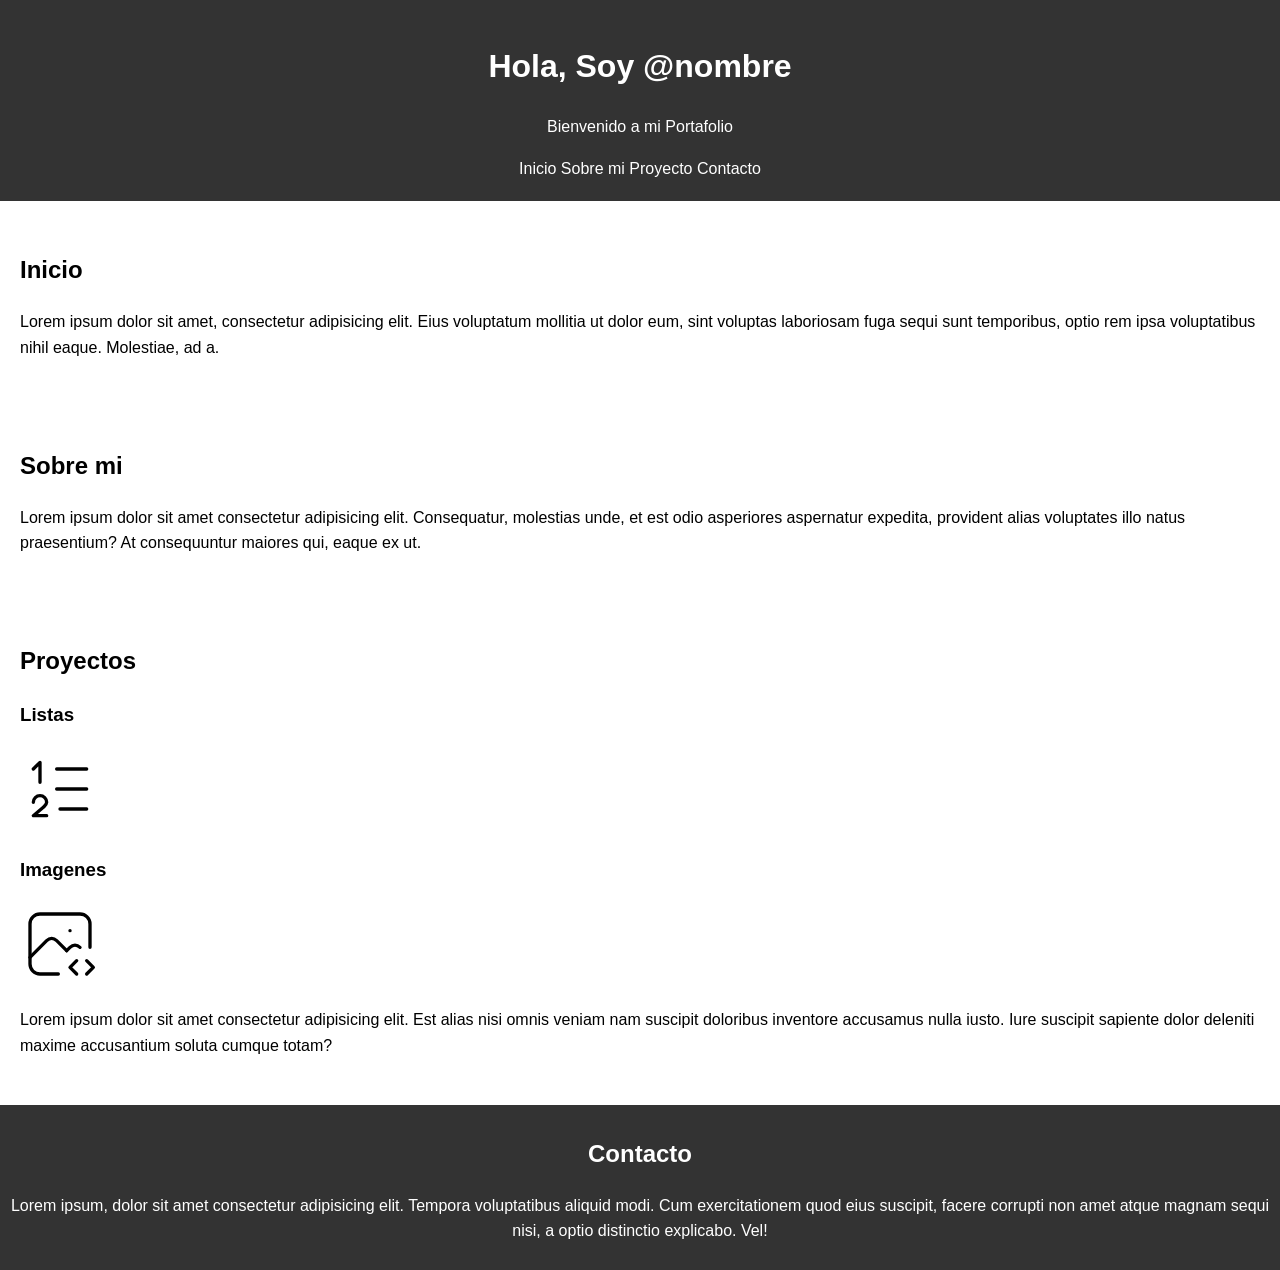
<file: index.html>
<!DOCTYPE html>
<html lang="es">
<head>
    <meta charset="UTF-8">
    <meta name="viewport" content="width=device-width, initial-scale=1.0">    
    <link rel="stylesheet" href="estilos/estilos.css">
    <title>Inicio</title>
</head>
<body>
    
    <!-- Este es el encabezado de mi página -->
    <header>
        <h1>Hola, Soy @nombre</h1>
        <p>Bienvenido a mi Portafolio</p>

        <nav>            
            <a href="">Inicio</a>
            <a href="">Sobre mi</a>
            <a href="">Proyecto</a>
            <a href="">Contacto</a>
        </nav>
    </header>

    <main>

        <section>
            <h2>Inicio</h2>
            <p>Lorem ipsum dolor sit amet, consectetur adipisicing elit. Eius voluptatum mollitia ut dolor eum, sint voluptas laboriosam fuga sequi sunt temporibus, optio rem ipsa voluptatibus nihil eaque. Molestiae, ad a.</p>
        </section>

        <section>
            <h2>Sobre mi</h2>
            <p>Lorem ipsum dolor sit amet consectetur adipisicing elit. Consequatur, molestias unde, et est odio asperiores aspernatur expedita, provident alias voluptates illo natus praesentium? At consequuntur maiores qui, eaque ex ut.</p>
        </section>

        <section>
            <h2>Proyectos</h2>
            <div>
                <!-- Este div enciera un solo icono -->
                <div>
                    <h3>Listas</h3>    
                    <a href="listas.html"> 
                        <svg
                            xmlns="http://www.w3.org/2000/svg"
                            width="80"
                            height="80"
                            viewBox="0 0 24 24"
                            fill="none"
                            stroke="#000000"
                            stroke-width="1"
                            stroke-linecap="round"
                            stroke-linejoin="round"
                        >
                            <path d="M11 6h9" />
                            <path d="M11 12h9" />
                            <path d="M12 18h8" />
                            <path d="M4 16a2 2 0 1 1 4 0c0 .591 -.5 1 -1 1.5l-3 2.5h4" />
                            <path d="M6 10v-6l-2 2" />
                        </svg>
                    </a>
                </div>

                <div>
                    <h3>Imagenes</h3>       
                    <a href="imagenes.html">
                        <svg
                            xmlns="http://www.w3.org/2000/svg"
                            width="80"
                            height="80"
                            viewBox="0 0 24 24"
                            fill="none"
                            stroke="#000000"
                            stroke-width="1"
                            stroke-linecap="round"
                            stroke-linejoin="round"
                        >
                            <path d="M15 8h.01" />
                            <path d="M11.5 21h-5.5a3 3 0 0 1 -3 -3v-12a3 3 0 0 1 3 -3h12a3 3 0 0 1 3 3v7" />
                            <path d="M3 16l5 -5c.928 -.893 2.072 -.893 3 0l3 3" />
                            <path d="M14 14l1 -1c.928 -.893 2.072 -.893 3 0" />
                            <path d="M20 21l2 -2l-2 -2" />
                            <path d="M17 17l-2 2l2 2" />
                        </svg>
                    </a>  
                </div>
                
            </div>
            <p>Lorem ipsum dolor sit amet consectetur adipisicing elit. Est alias nisi omnis veniam nam suscipit doloribus inventore accusamus nulla iusto. Iure suscipit sapiente dolor deleniti maxime accusantium soluta cumque totam?</p>
        </section>

    </main>

    <footer>
        <h2>Contacto</h2>
        <p>Lorem ipsum, dolor sit amet consectetur adipisicing elit. Tempora voluptatibus aliquid modi. Cum exercitationem quod eius suscipit, facere corrupti non amet atque magnam sequi nisi, a optio distinctio explicabo. Vel!</p>
    </footer>
</body>
</html>
</file>
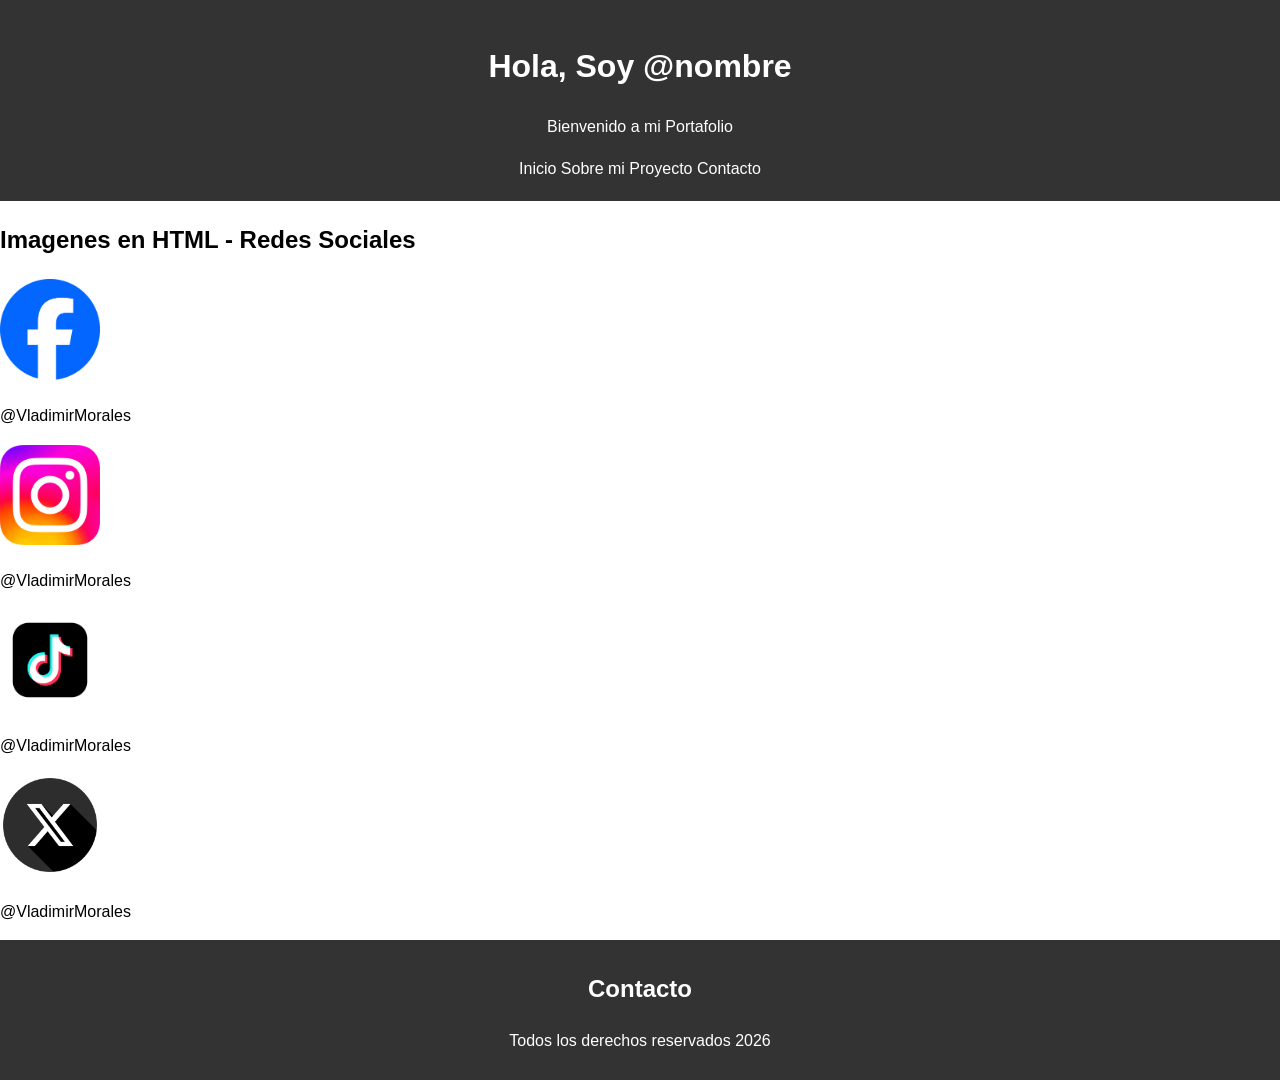
<file: imagenes.html>
<!DOCTYPE html>
<html lang="en">
<head>
    <meta charset="UTF-8">
    <meta name="viewport" content="width=device-width, initial-scale=1.0">
    <link rel="stylesheet" href="estilos/estilos.css">
    <title>Imagenes</title>
</head>
<body>
    <!-- Este es el encabezado de mi página -->
    <header>
        <h1>Hola, Soy @nombre</h1>
        <p>Bienvenido a mi Portafolio</p>

        <nav>            
            <a href="">Inicio</a>
            <a href="">Sobre mi</a>
            <a href="">Proyecto</a>
            <a href="">Contacto</a>
        </nav>
    </header>

    <main>
        <h2>Imagenes en HTML - Redes Sociales</h2>

        <div>
            <img src="img/facebook.png" width="100" alt="Imagen Facebook">
            <p>@VladimirMorales</p>
        </div>

        <div>
            <img src="img/insta.png" width="100" alt="Imagen Intagram">
            <p>@VladimirMorales</p>
        </div>

        <div>
            <img src="img/tiktok.webp" width="100" alt="Imagen tiktok">
            <p>@VladimirMorales</p>
        </div>

        <div>
            <img src="img/x.png" width="100" alt="Imagen X">
            <p>@VladimirMorales</p>
        </div>
    </main>
    
    <footer>
        <h2>Contacto</h2>
        <p>Todos los derechos reservados 2026</p>
    </footer>
</body>
</html>
</file>
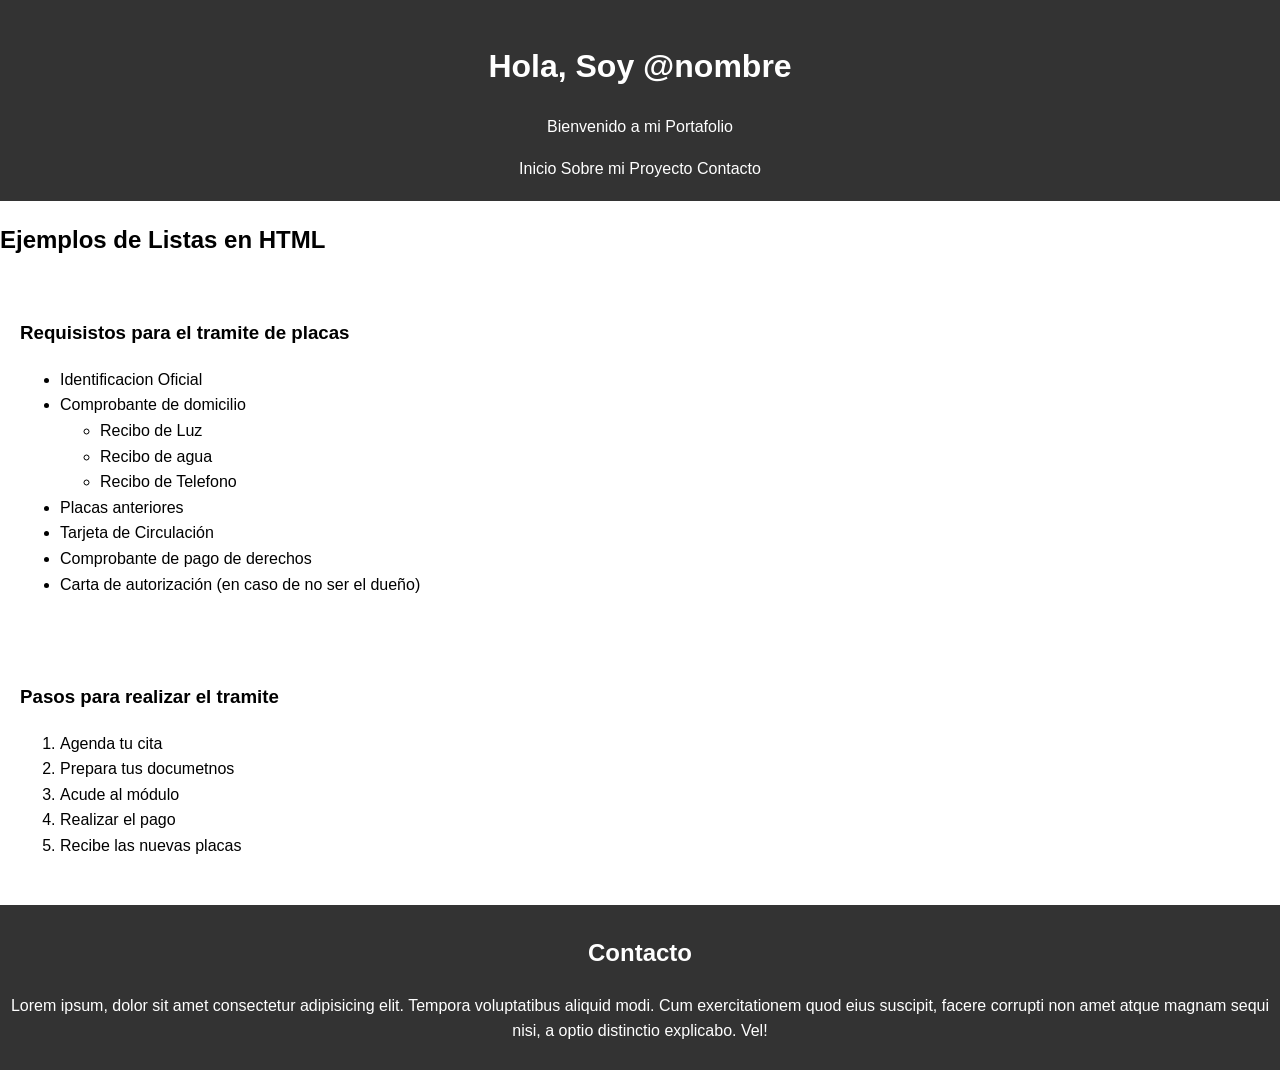
<file: listas.html>
<!DOCTYPE html>
<html lang="en">
<head>
    <meta charset="UTF-8">
    <meta name="viewport" content="width=device-width, initial-scale=1.0">
    <link rel="stylesheet" href="estilos/estilos.css">
    <title>Listas</title>
</head>
<body>
    <!-- Este es el encabezado de mi página -->
    <header>
        <h1>Hola, Soy @nombre</h1>
        <p>Bienvenido a mi Portafolio</p>

        <nav>            
            <a href="">Inicio</a>
            <a href="">Sobre mi</a>
            <a href="">Proyecto</a>
            <a href="">Contacto</a>
        </nav>
    </header>

    <main>
        <h2>Ejemplos de Listas en HTML</h2>

        <section>
            <h3>Requisistos para el tramite de placas</h3>
            <ul>
                <li>Identificacion Oficial</li>
                <li>Comprobante de domicilio
                    <ul>
                        <li>Recibo de Luz</li>
                        <li>Recibo de agua</li>
                        <li>Recibo de Telefono</li>
                    </ul>
                </li>
                <li>Placas anteriores</li>
                <li>Tarjeta de Circulación</li>
                <li>Comprobante de pago de derechos</li>
                <li>Carta de autorización (en caso de no ser el dueño)</li>
            </ul>
        </section>

        <section>
            <h3>Pasos para realizar el tramite</h3>
            <ol>
                <li>Agenda tu cita</li>
                <li>Prepara tus documetnos</li>
                <li>Acude al módulo</li>
                <li>Realizar el pago</li>
                <li>Recibe las nuevas placas</li>
            </ol>
        </section>
    </main>
    
    <footer>
        <h2>Contacto</h2>
        <p>Lorem ipsum, dolor sit amet consectetur adipisicing elit. Tempora voluptatibus aliquid modi. Cum exercitationem quod eius suscipit, facere corrupti non amet atque magnam sequi nisi, a optio distinctio explicabo. Vel!</p>
    </footer>
</body>
</html>
</file>
<file: estilos/estilos.css>
/* Estilos generales */
body {
    font-family: Arial, sans-serif;
    margin: 0;
    padding: 0;
    line-height: 1.6;
}

/* Encabezado */
header {
    background-color: #333;
    color: white;
    padding: 20px;
    text-align: center;
}

/* Navegación */
nav ul {
    list-style: none;
    padding: 0;
}

nav ul li {
    display: inline;
    margin: 0 15px;
}

nav a {
    color: white;
    text-decoration: none;
}

nav a:hover {
    text-decoration: underline;
}

/* Secciones */
section {
    padding: 20px;
    margin: 10px 0;
}

/* Pie de página */
footer {
    text-align: center;
    background: #333;
    color: white;
    padding: 10px;
}
</file>
